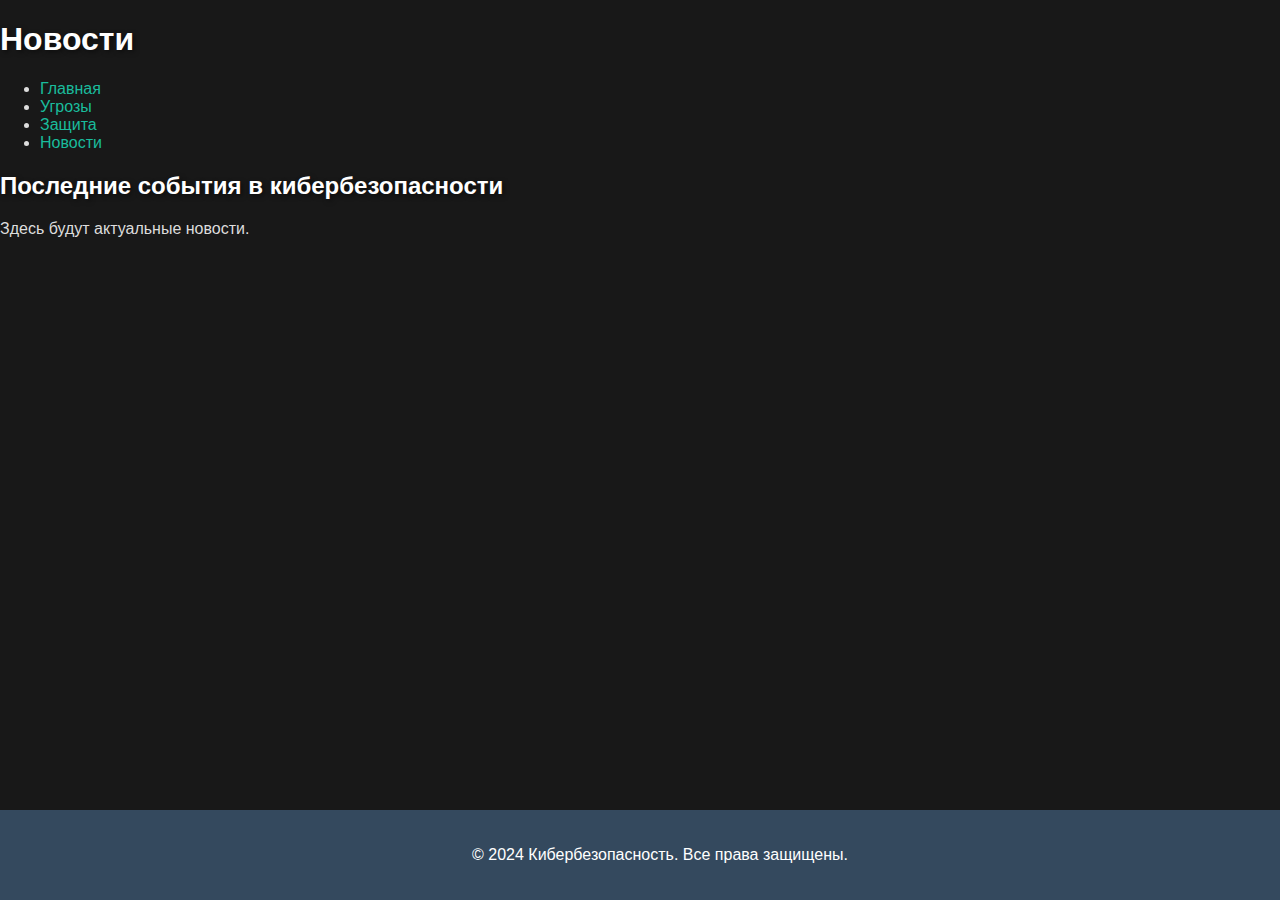
<file: news.html>
<!DOCTYPE html>
<html lang="ru">
<head>
    <meta charset="UTF-8">
    <meta name="viewport" content="width=device-width, initial-scale=1.0">
    <title>Новости</title>
    <link rel="stylesheet" href="css/style.css">
</head>
<body>
    <header>
        <h1>Новости</h1>
        <nav>
            <ul>
                <li><a href="index.html">Главная</a></li>
                <li><a href="threats.html">Угрозы</a></li>
                <li><a href="protection.html">Защита</a></li>
                <li><a href="news.html">Новости</a></li>
            </ul>
        </nav>
    </header>

    <main>
        <section>
            <h2>Последние события в кибербезопасности</h2>
            <p>Здесь будут актуальные новости.</p>
        </section>
    </main>

    <footer>
        <p>© 2024 Кибербезопасность. Все права защищены.</p>
    </footer>
</body>
</html>
</file>
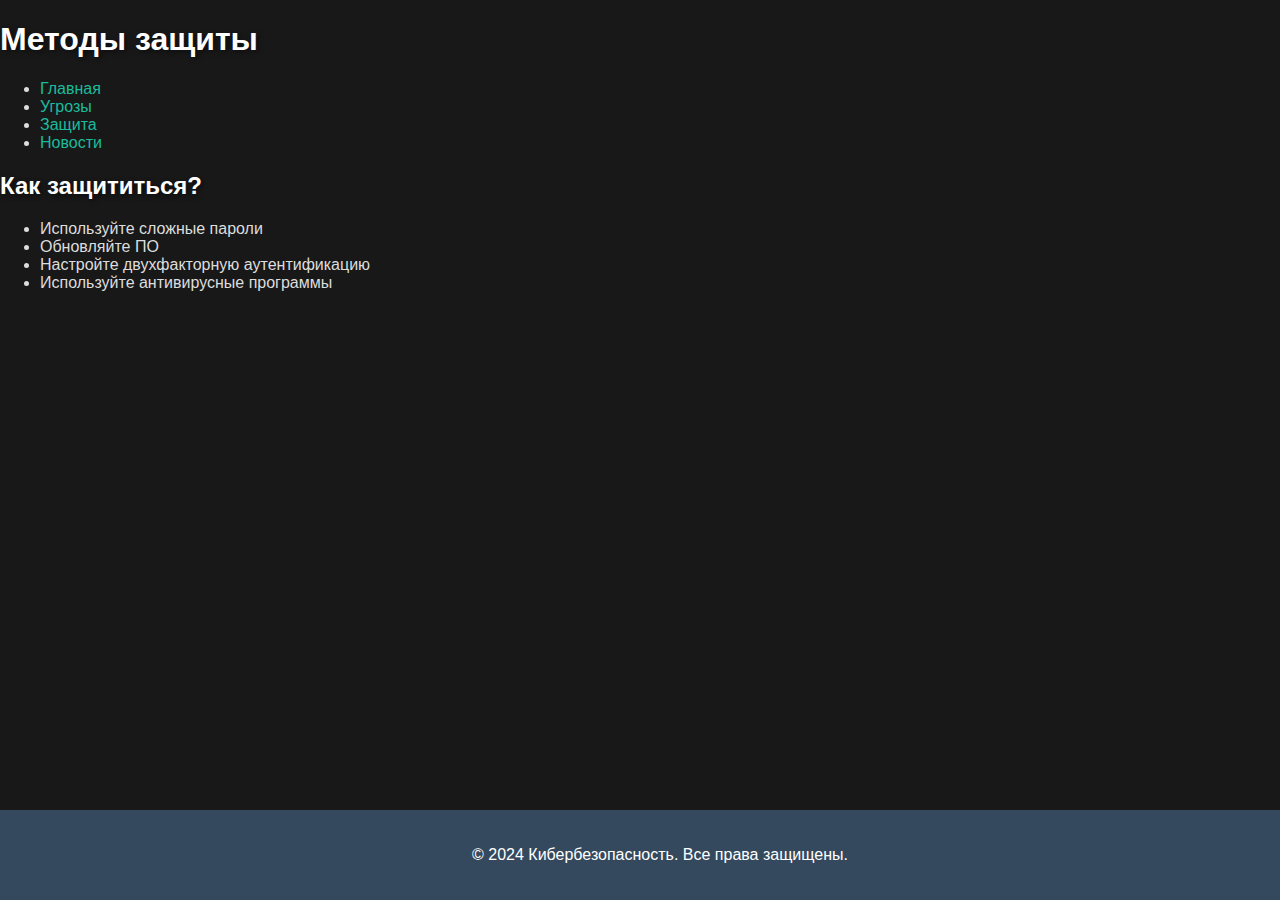
<file: protection.html>
<!DOCTYPE html>
<html lang="ru">
<head>
    <meta charset="UTF-8">
    <meta name="viewport" content="width=device-width, initial-scale=1.0">
    <title>Методы защиты</title>
    <link rel="stylesheet" href="css/style.css">
</head>
<body>
    <header>
        <h1>Методы защиты</h1>
        <nav>
            <ul>
                <li><a href="index.html">Главная</a></li>
                <li><a href="threats.html">Угрозы</a></li>
                <li><a href="protection.html">Защита</a></li>
                <li><a href="news.html">Новости</a></li>
            </ul>
        </nav>
    </header>

    <main>
        <section>
            <h2>Как защититься?</h2>
            <ul>
                <li>Используйте сложные пароли</li>
                <li>Обновляйте ПО</li>
                <li>Настройте двухфакторную аутентификацию</li>
                <li>Используйте антивирусные программы</li>
            </ul>
        </section>
    </main>

    <footer>
        <p>© 2024 Кибербезопасность. Все права защищены.</p>
    </footer>
</body>
</html>
</file>
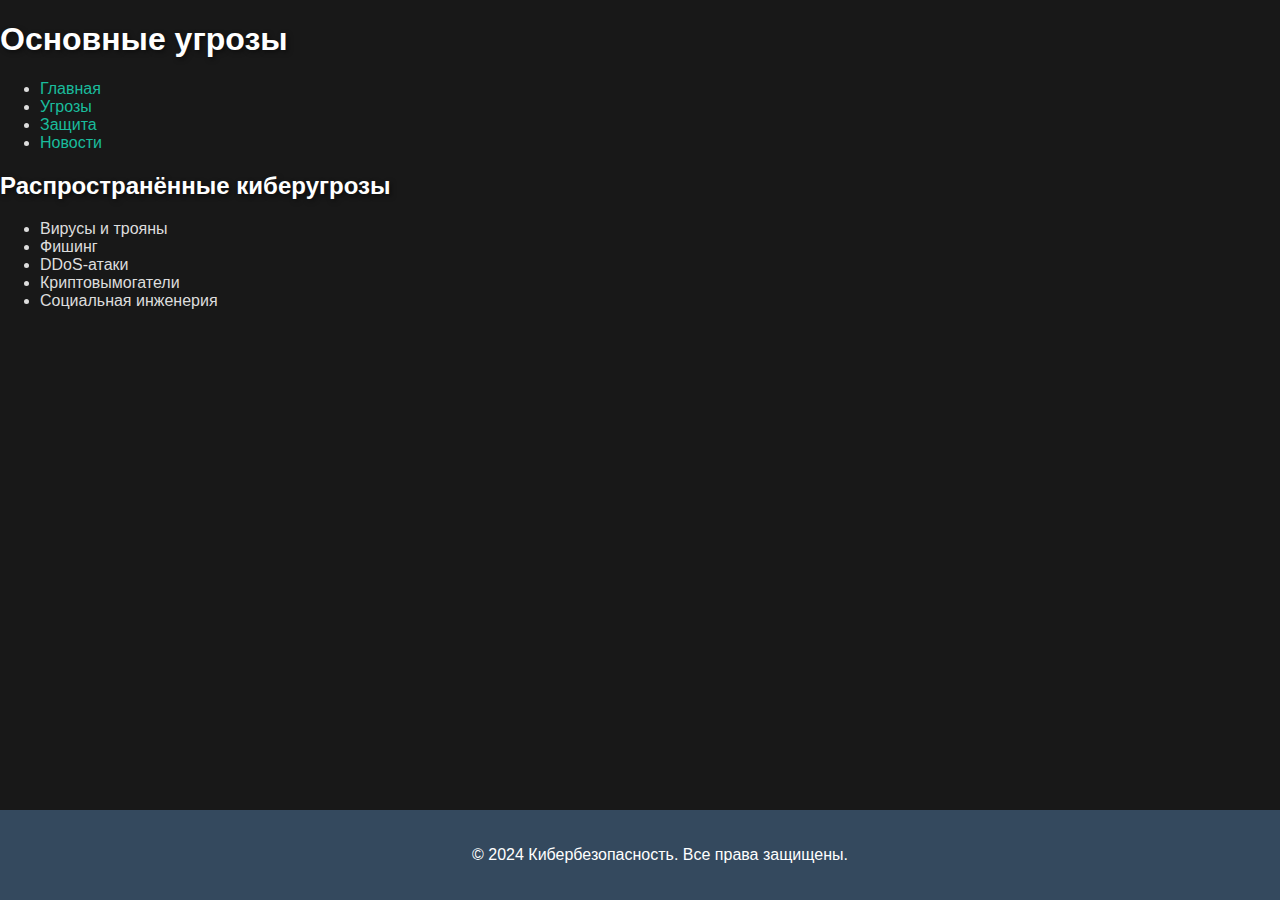
<file: threats.html>
<!DOCTYPE html>
<html lang="ru">
<head>
    <meta charset="UTF-8">
    <meta name="viewport" content="width=device-width, initial-scale=1.0">
    <title>Угрозы</title>
    <link rel="stylesheet" href="css/style.css">
</head>
<body>
    <header>
        <h1>Основные угрозы</h1>
        <nav>
            <ul>
                <li><a href="index.html">Главная</a></li>
                <li><a href="threats.html">Угрозы</a></li>
                <li><a href="protection.html">Защита</a></li>
                <li><a href="news.html">Новости</a></li>
            </ul>
        </nav>
    </header>

    <main>
        <section>
            <h2>Распространённые киберугрозы</h2>
            <ul>
                <li>Вирусы и трояны</li>
                <li>Фишинг</li>
                <li>DDoS-атаки</li>
                <li>Криптовымогатели</li>
                <li>Социальная инженерия</li>
            </ul>
        </section>
    </main>

    <footer>
        <p>© 2024 Кибербезопасность. Все права защищены.</p>
    </footer>
</body>
</html>
</file>
<file: css/style.css>
/* Общий фон */
body {
    background-color: #181818;  /* Темный фон */
    color: #ddd;  /* Светлый текст */
    font-family: 'Roboto', sans-serif;
    margin: 0;
    padding: 0;
}

/* Заголовки */
h1, h2, h3 {
    color: #ffffff;  /* Белые заголовки */
    text-shadow: 2px 2px 5px rgba(0, 0, 0, 0.5);
}

/* Контейнеры */
.container {
    max-width: 1200px;
    margin: 50px auto;
    padding: 20px;
    background-color: #2c3e50; /* Темный серый контейнер */
    border-radius: 8px;
    box-shadow: 0 4px 10px rgba(0, 0, 0, 0.4);
}

/* Кнопки */
button {
    background-color: #34495e; /* Темный синий */
    color: #fff;
    padding: 10px 20px;
    border: none;
    border-radius: 5px;
    cursor: pointer;
    transition: background-color 0.3s;
}

button:hover {
    background-color: #1abc9c; /* Яркий акцент */
}

/* Ссылки */
a {
    color: #1abc9c; /* Яркие ссылки */
    text-decoration: none;
    transition: color 0.3s;
}

a:hover {
    color: #fff; /* Белые при наведении */
}

/* Подсветка важных элементов */
.highlight {
    background-color: #34495e;
    padding: 15px;
    border-left: 5px solid #1abc9c;
    color: #fff;
    margin: 20px 0;
}

/* Footer */
footer {
    background-color: #34495e;
    color: white;
    text-align: center;
    padding: 20px;
    position: fixed;
    bottom: 0;
    width: 100%;
}



/* Стили для выдвижной боковой панели */
.sidebar {
    height: 100%;
    width: 0;
    position: fixed;
    z-index: 1;
    top: 0;
    left: 0;
    background-color: #111;
    overflow-x: hidden;
    transition: 0.5s;
    padding-top: 60px;
}

/* Стили для кнопок на боковой панели */
.sidebar a {
    padding: 8px 8px 8px 32px;
    text-decoration: none;
    font-size: 25px;
    color: #818181;
    display: block;
    transition: 0.3s;
}

.sidebar a:hover {
    color: #f1f1f1;
}

/* Кнопка для закрытия панели */
.sidebar .closebtn {
    position: absolute;
    top: 0;
    right: 25px;
    font-size: 36px;
    margin-left: 50px;
}
</file>
